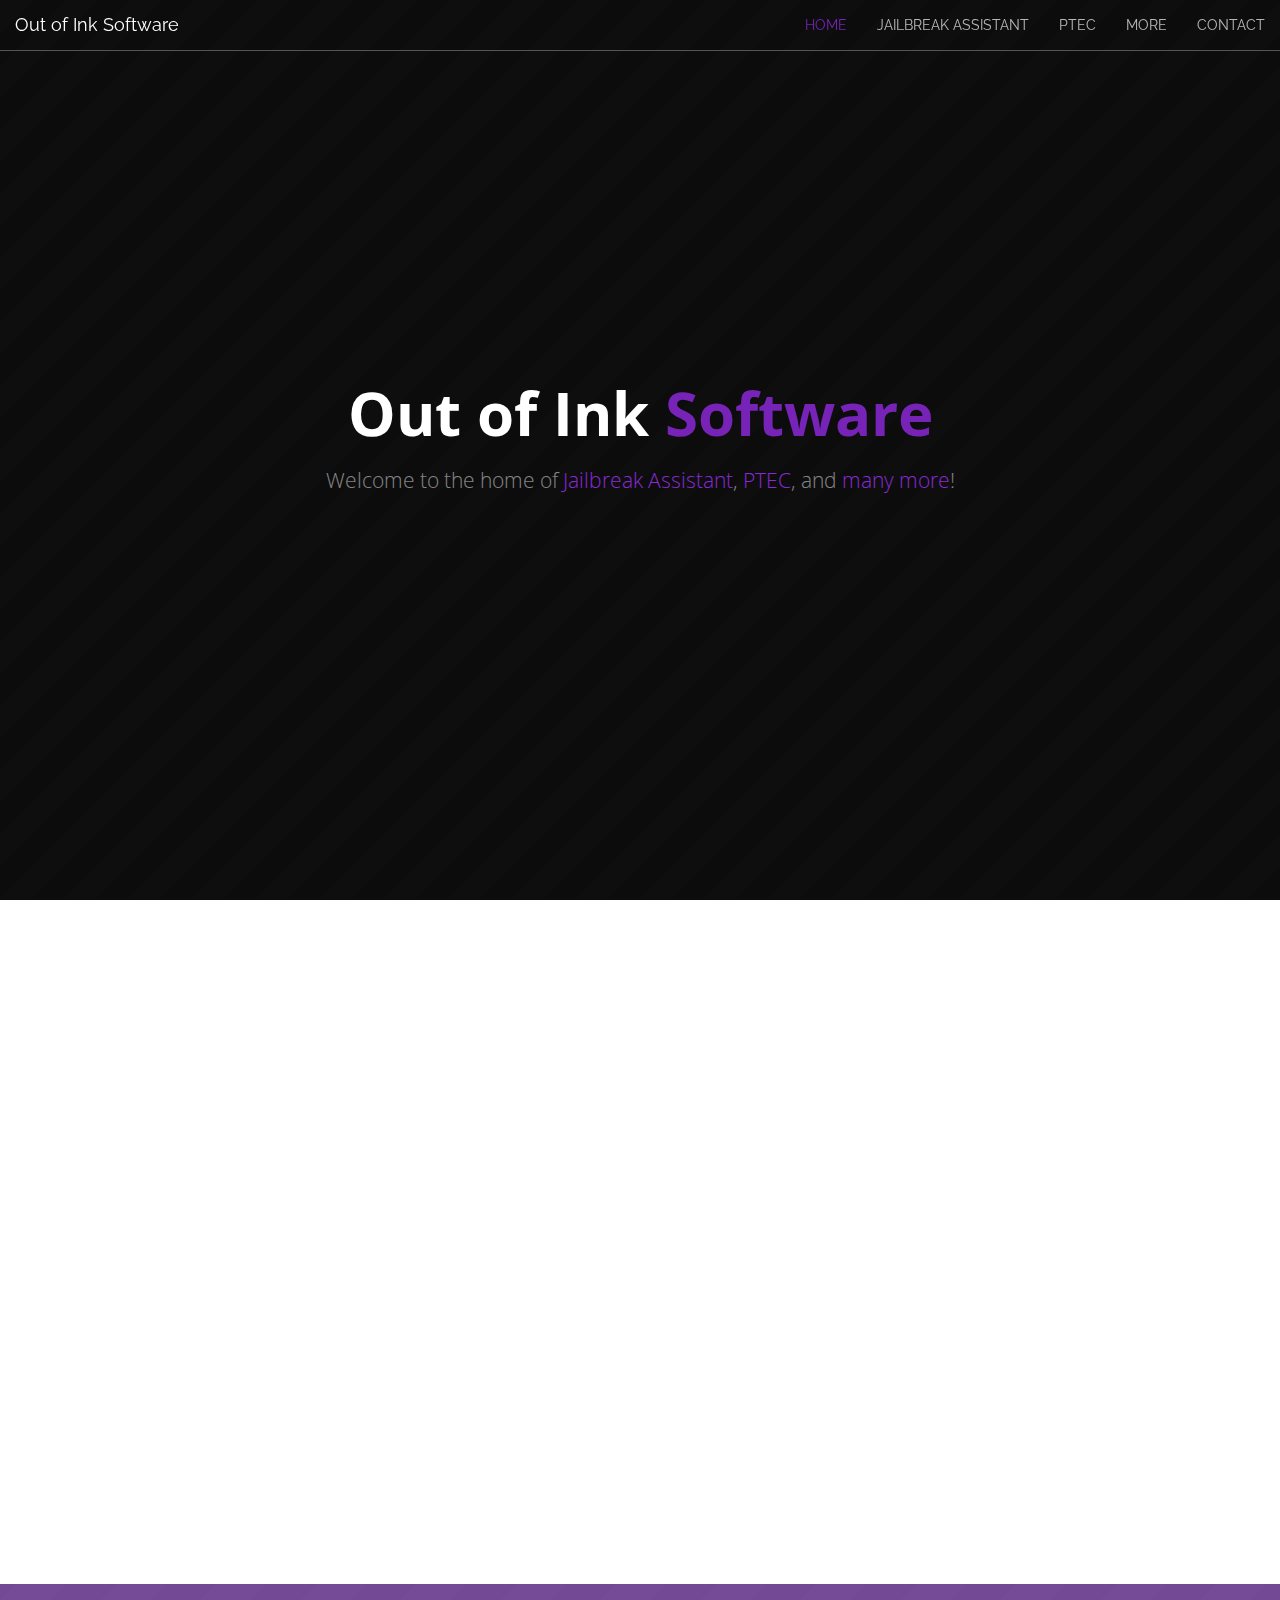
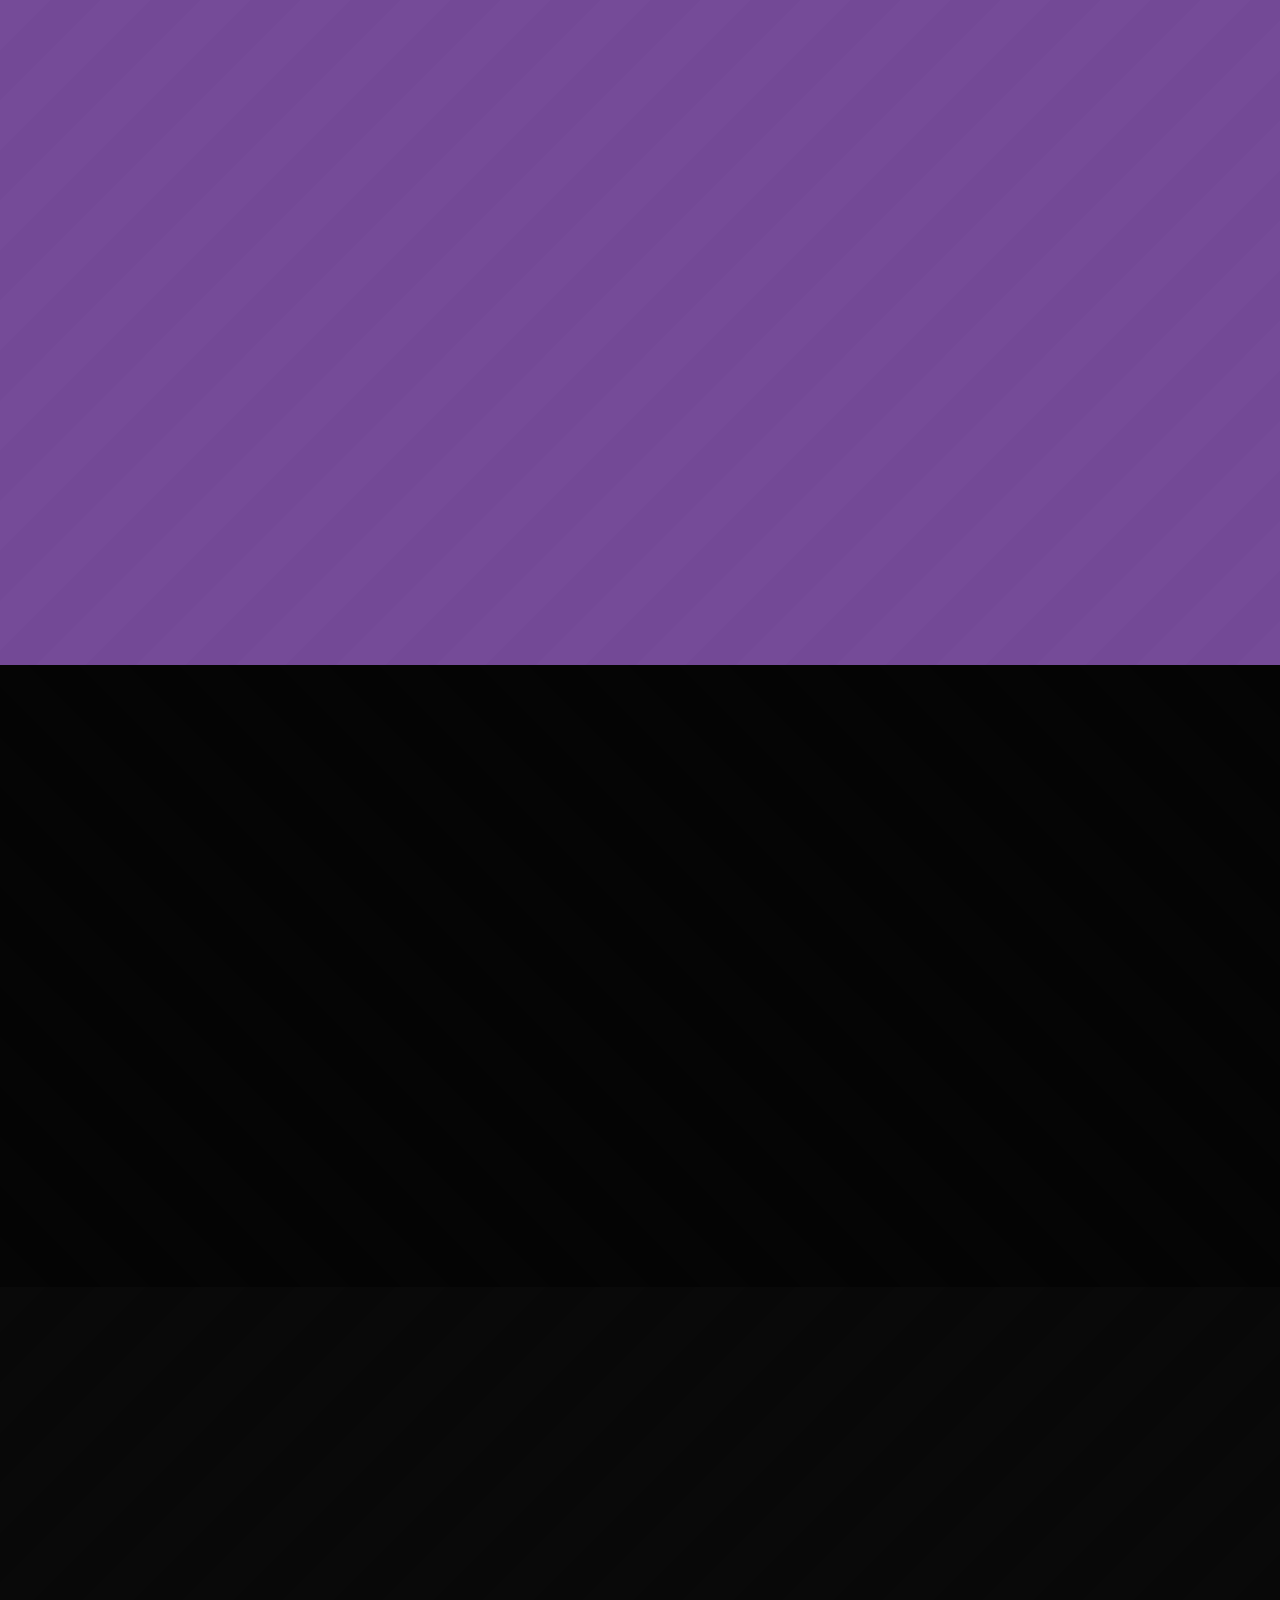
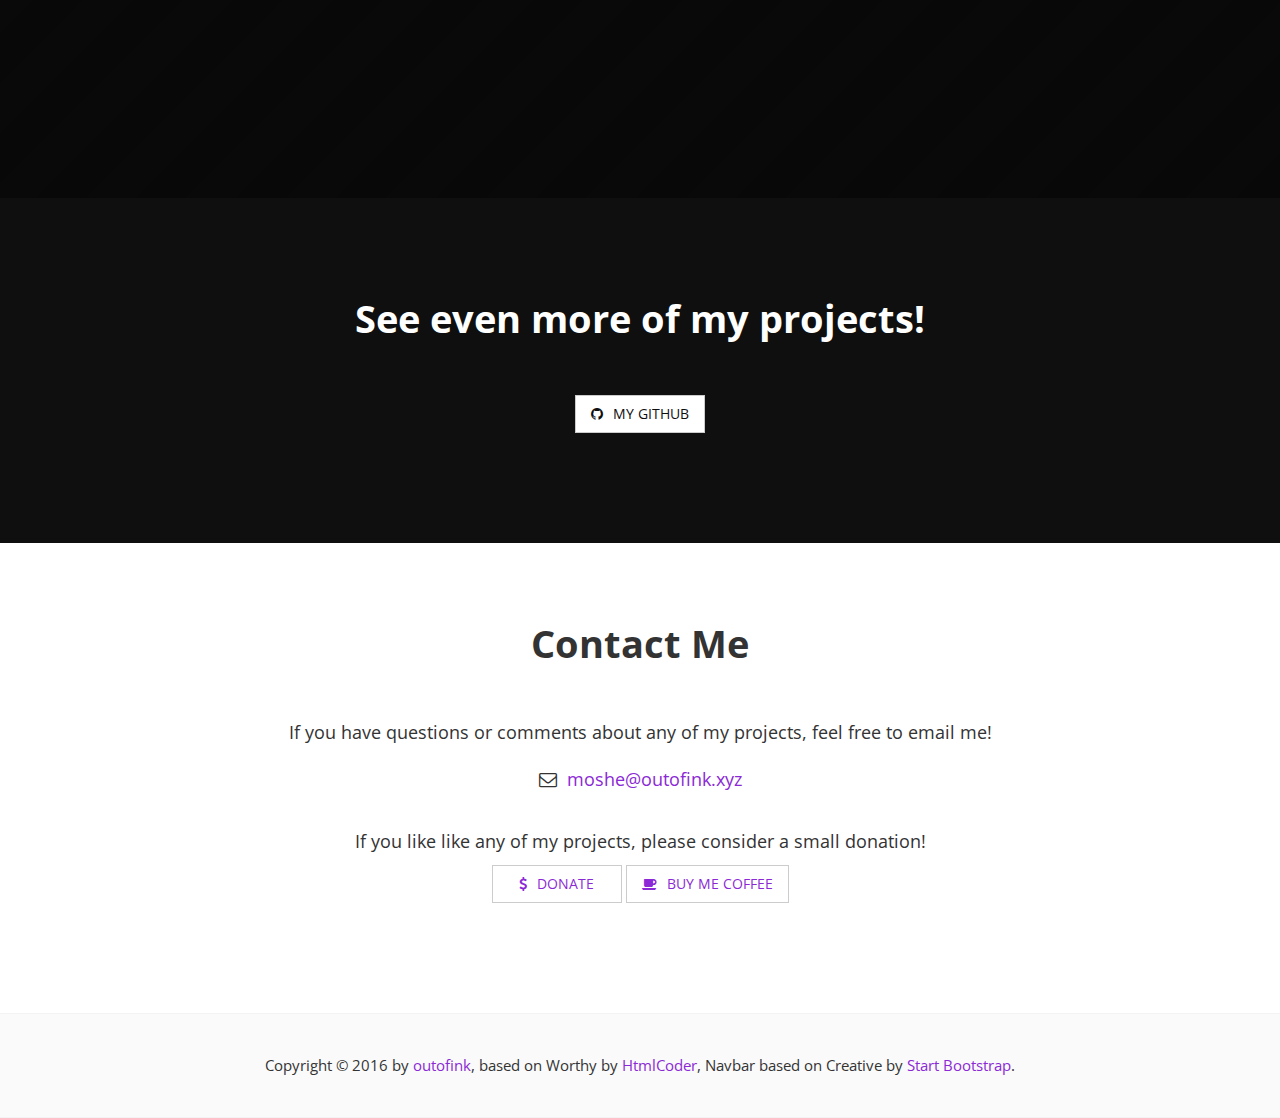
<file: index.html>
<!DOCTYPE html>
<!--[if IE 9]> <html lang="en" class="ie9"> <![endif]-->
<!--[if !IE]><!-->

<html lang="en">
<!--<![endif]-->

<head>
    <meta charset="utf-8">

    <title>Out of Ink Software</title>
    <meta content="Welcome to the home of Jailbreak Assistant, PTEC, and many more!" name="description">
    <meta content="outofink" name="author"><!-- Mobile Meta -->
    <meta content="width=device-width, initial-scale=1.0" name="viewport"><!-- Favicon -->
    <link href="images/favicon.ico" rel="shortcut icon"><!-- Web Fonts -->
    <link href='https://fonts.googleapis.com/css?family=Open+Sans:400italic,700italic,400,700,300' rel='stylesheet' type='text/css'>
    <link href='https://fonts.googleapis.com/css?family=Raleway:700,400,300' rel='stylesheet' type='text/css'><!-- Bootstrap core CSS -->
    <link href="bootstrap/css/bootstrap.css" rel="stylesheet"><!-- Font Awesome CSS -->
    <link href="fonts/font-awesome/css/font-awesome.css" rel="stylesheet"><!-- Plugins -->
    <link href="css/animations.css" rel="stylesheet"><!-- Worthy core CSS file -->
    <link href="css/style.css" rel="stylesheet"><!-- Custom css -->
    <link href="css/custom.css" rel="stylesheet">
</head>

<body class="no-trans">
<nav id="mainNav" class="navbar clearfix navbar-default navbar-fixed-top affix-top">
        <div class="container-fluid">
            <!-- Brand and toggle get grouped for better mobile display -->
            <div class="navbar-header">
                <button type="button" class="navbar-toggle collapsed" data-toggle="collapse" data-target="#bs-example-navbar-collapse-1">
                    <span class="sr-only">Toggle navigation</span>
                    <span class="icon-bar"></span>
                    <span class="icon-bar"></span>
                    <span class="icon-bar"></span>
                </button>
                <a class="navbar-brand page-scroll scrollspy smooth-scroll" href="#banner">Out of Ink Software</a>
            </div>

            <!-- Collect the nav links, forms, and other content for toggling -->
            <div class="collapse navbar-collapse scrollspy smooth-scroll" id="bs-example-navbar-collapse-1">
                <ul class="nav navbar-nav navbar-right">
                    <li>
                        <a class="page-scroll" href="#banner">Home</a>
                    </li>
                    <li>
                        <a class="page-scroll" href="#ja">Jailbreak Assistant</a>
                    </li>
                    <li>
                        <a class="page-scroll" href="#ptec">PTEC</a>
                    </li>
                    <li>
                        <a class="page-scroll" href="#more">More</a>
                    </li>
                    <li>
                        <a class="page-scroll" href="#contact">Contact</a>
                    </li>
                </ul>
            </div>
            <!-- /.navbar-collapse -->
        </div>
        <!-- /.container-fluid -->
    </nav>
    <!-- scrollToTop -->
    <!-- ================ -->

    <div class="scrollToTop icon-up-open-big" style="font-style: italic"></div><!-- header start -->
    <!-- ================ -->

<!--     <header class="header fixed clearfix navbar navbar-fixed-top">
 -->        
                </div>
            </div>
        </div>
    </header><!-- header end -->
    <!-- banner start -->
    <!-- ================ -->

    <div class="banner" id="banner">
        <div class="banner-image"></div>

        <div class="banner-caption">
            <div class="container">
                <div class="row">
                    <div class="col-md-8 col-md-offset-2 object-non-visible" data-animation-effect="fadeIn">
                        <h1 class="text-center">Out of Ink <span>Software</span></h1>

                        <p class="lead text-center smooth-scroll">Welcome to the home of <a href="#ja">Jailbreak Assistant</a>, <a href="#ptec">PTEC</a>, and
                        <a href="#more">many more</a>!</p>
                    </div>
                </div>
            </div>
        </div>
    </div><!-- banner end -->
    <!-- section start -->
    <!-- ================ -->

    <div class="section clearfix object-non-visible" data-animation-effect="fadeIn">
        <div class="container">
            <div class="row">
                <div class="col-md-12">
                    <h1 class="title text-center" id="ja">Jailbreak <span>Assistant</span></h1>

                    <div class="space"></div>

                    <div class="row">
                        <div class="col-md-6 vcenterv border"><img alt="Jailbreak Assistant" src="images/newja.png"></div><!--
                            --><div class="col-md-6 vcenter">
                            <p class="bump"><b>A jailbreak assistant for Windows that tells you what jailbreak software to use simply by plugging in your iDevice!</b></p>

                            <ul class="list-unstyled">
                                <li style="list-style: none; display: inline">
                                    <p>Requirements:</p>
                                </li>

                                <li><i class="fa fa-caret-right pr-10 text-colored"></i> iTunes</li>

                                <li><i class="fa fa-caret-right pr-10 text-colored"></i> .NET Framework 4.0</li>

                                <li><i class="fa fa-caret-right pr-10 text-colored"></i> iDevice with iOS 6 or above</li>

                                <li style="list-style: none; display: inline">
                                    <div class="space-sm"></div>
                                </li>

                                <li><i class="fa fa-laptop pr-10 text-colored"></i>Supported Platforms: Windows</li>

                                <li><i class="fa fa-wrench pr-10 text-colored"></i>Latest Version: 1.0</li>
                            </ul>

                            <div class="space"></div>

                            <div class="text-center">
                                <a class="btn btn-sm btn-default tiny" href="https://github.com/outofink/jailbreak-assistant/releases/download/v0.2-alpha/Jailbreak.Assistant.zip" type="button"><i class="fa fa-download pr-10"></i>Download</a> 
                                <a class="btn btn-sm btn-default tiny" href="https://github.com/outofink/jailbreak-assistant/releases/latest" type="button"><i class="fa fa-book pr-10"></i>Release Notes</a>
                                <a class="btn btn-sm btn-default tiny" href="https://github.com/outofink/jailbreak-assistant" type="button"><i class="fa fa-code pr-10"></i>View Source</a>
                            </div>
                            </div>
                        </div>
                    </div>
                </div>
            </div>
        </div>
    </div><!-- section end -->
    <!-- section start -->
    <!-- ================ -->

    <div class="section translucent-bg bg-image-1 blue">
        <div class="container object-non-visible" data-animation-effect="fadeIn">
            <div class="row">
                <div class="col-md-12">
                    <h1 class="title text-center" id="ptec">PTEC</h1>

                    <p class="lead-sub text-center">Python to Executable Converter</p>

                    <div class="space"></div>

                    <div class="row">
                        <div class="col-md-6 vcenter">
                            <p><b>A wrapper of pyinstaller using wxPython.</b></p>

                            <ul class="list-unstyled">
                                <li style="list-style: none; display: inline">
                                    <p>Requirements:</p>
                                </li>

                                <li><i class="fa fa-caret-right pr-10"></i> Python 2.6.x - 2.7.x</li>

                                <li><i class="fa fa-caret-right pr-10"></i> pywin32 (Windows)</li>

                                <li style="list-style: none; display: inline">
                                    <div class="space-sm"></div>
                                </li>

                                <li><i class="fa fa-laptop pr-10"></i>Supported Platforms: Windows, OS X, and Linux</li>

                                <li><i class="fa fa-wrench pr-10"></i>Latest Version: WIP</li>
                            </ul>

                            <div class="space"></div>

                            <div class="text-center text-colored">
                                <a class="btn btn-sm btn-default tiny" href="https://github.com/outofink/ptec" type="button"><i class="fa fa-download pr-10"></i>Download</a> 
                                <a class="btn btn-sm btn-default tiny" href="https://github.com/outofink/ptec" type="button"><i class="fa fa-book pr-10"></i>Release Notes</a>
                                <a class="btn btn-sm btn-default tiny" href="https://github.com/outofink/ptec" type="button"><i class="fa fa-code pr-10"></i>View Source</a>
                            </div>
                        </div><!--
                            --><div class="col-md-6 vcenter border"><img alt="PTEC" src="images/ptec.png"></div>
                    </div>
                </div>
            </div>
        </div>
    </div><!-- section end -->

    <div class="matrix clearfix translucent-bg bg-image-dark">
        <div class="container object-non-visible" data-animation-effect="fadeIn">
            <div class="row">
                <div class="col-md-12">
                    <h1 class="title text-center" id="more">More <span>Projects</span></h1>

                    <div class="space"></div>

                    <div class="row">
                        <div class="col-md-6 vcenter border"><img alt="" src="images/bd.png"></div><!--
                            --><div class="col-md-6 vcenter">
                            <p class="bump"><b>blenderdownloader</b></p>
                            <p>A python script that downloads the newest version of Blender.</p>
                            <div class="space-sm"></div>

                            <ul class="list-unstyled">
                                <li style="list-style: none; display: inline">
                                    <p>Requirements:</p>
                                </li>

                                <li><i class="fa fa-caret-right pr-10"></i>Python 2.x and 3.x</li>

                                <li><i class="fa fa-caret-right pr-10"></i>BeautifulSoup</li>

                                <li style="list-style: none; display: inline">
                                    <div class="space-sm"></div>
                                </li>

                                <li><i class="fa fa-laptop pr-10"></i>Supported Platforms: Windows</li>

                                <li><i class="fa fa-wrench pr-10"></i>Latest Version: 1.0</li>
                            </ul>

                            <div class="space-sm"></div>

                            <div class="">
                                <a class="btn btn-sm btn-default" href="https://github.com/outofink/blenderdownloader" type="button"><i class="fa fa-code pr-10"></i>View Source</a>
                            </div>
                        </div>
                    </div>
                </div>
            </div>
        </div>
    </div><!-- section start -->
    <!-- ================ -->

    <div class="matrix-alt clearfix translucent-bg bg-image-0">
        <div class="container object-non-visible" data-animation-effect="fadeIn">
            <div class="row">
                <div class="col-md-6 vcenter">
                    <p><b>twisted-pentago</b></p>
                    <p>An online Pentago game powered by Twisted.</p>
                    <div class="space-sm"></div>

                    <ul class="list-unstyled">
                        <li style="list-style: none; display: inline">
                            <p>Requirements:</p>
                        </li>

                        <li><i class="fa fa-caret-right pr-10"></i>Python 2.x</li>

                        <li><i class="fa fa-caret-right pr-10"></i>Twisted</li>

                        <li style="list-style: none; display: inline">
                            <div class="space-sm"></div>
                        </li>

                        <li><i class="fa fa-laptop pr-10"></i>Supported Platforms: Windows, OS X, and Linux</li>

                        <li><i class="fa fa-wrench pr-10"></i>Latest Version: 1.0</li>
                    </ul>

                    <div class="space-sm"></div>

                    <div class="">
                        <a class="btn btn-sm btn-default" href="https://github.com/outofink/twisted-pentago" type="button"><i class="fa fa-code pr-10"></i>View Source</a>
                    </div>
                </div><!--
                        --><div class="col-md-6 vcenter border"><img alt="" src="images/tp.png"></div>
            </div>
        </div>
    </div>
    <!-- footer start -->
    <!-- ================ -->
    <div class="matrix">
			<div class="container">
				<div class="row">
					<div class="col-md-8 col-md-offset-2">
						<h1 class="text-center">See even more of my projects!</h1>
                        <div class="space"></div>
                        <div class="text-center">
                                <a class="btn btn-sm btn-default" href="https://github.com/outofink" type="button"><i class="fa fa-github pr-10"></i>My Github</a>
                            </div>
					</div>
				</div>
			</div>
		</div>
    <footer id="footer">
        <!-- .footer start -->
        <!-- ================ -->

        <div class="footer section">
            <div class="container">
                <h1 class="title text-center" id="contact">Contact Me</h1>

                <div class="space"></div>

                <div class="row">
                    <div class="col-sm-12">
                        <div class="footer-content text-center">
                            <p class="large">If you have questions or comments about any of my projects, feel free to email me!</p>

                            <ul class="list-icons">
                                <li>
                                    <i class="fa fa-envelope-o pr-10"></i><a href="mailto:moshe@outofink.xyz">moshe@outofink.xyz</a>
                                </li>
                            </ul>

                            <p class="large">If you like like any of my projects, please consider a small donation!</p><a class="btn btn-sm btn-default" href=
                            "https://www.paypal.com/cgi-bin/webscr?cmd=_donations&business=PEPDTFVBL3WJ6&lc=US&item_name=Out%20of%20Ink%20Software&currency_code=USD&bn=PP%2dDonationsBF%3abtn_donate_SM%2egif%3aNonHosted"
                            target="_blank" type="button"><i class="fa fa-usd pr-10"></i>Donate</a> <a class="btn btn-sm btn-default" href=
                            "https://www.paypal.com/cgi-bin/webscr?cmd=_donations&business=PEPDTFVBL3WJ6&lc=US&item_name=Out%20of%20Ink%20Software&item_number=COFFEE&amount=5%2e00&currency_code=USD&bn=PP%2dDonationsBF%3abtn_donateCC_LG%2egif%3aNonHostedd"
                            target="_blank" type="button"><i class="fa fa-coffee pr-10"></i>Buy me coffee</a>
                        </div>
                    </div>
                </div>
            </div>
        </div><!-- .footer end -->
        <!-- .subfooter start -->
        <!-- ================ -->

        <div class="subfooter">
            <div class="container">
                <div class="row">
                    <div class="col-md-12">
                        <p class="text-center">Copyright © 2016 by <a href="http://outofinksoftware.com">outofink</a>, based on Worthy by 
                        <a href="http://htmlcoder.me" target="_blank">HtmlCoder</a>,
                        Navbar based on Creative by
                        <a href="http://startbootstrap.com" target="_blank">Start Bootstrap</a>.</p>
                    </div>
                </div>
            </div>
        </div><!-- .subfooter end -->
    </footer><!-- footer end -->
    <!-- JavaScript files placed at the end of the document so the pages load faster
        ================================================== -->
    <!-- Jquery and Bootstap core js files -->
    <script src="plugins/jquery.min.js" type="text/javascript"></script> <script src="bootstrap/js/bootstrap.min.js" type="text/javascript"></script> <!-- Modernizr javascript -->
     <script src="plugins/modernizr.js" type="text/javascript"></script> <!-- Isotope javascript -->
<!--     <script src="plugins/isotope/isotope.pkgd.min.js" type="text/javascript"></script>  Backstretch javascript -->
     <script src="plugins/jquery.backstretch.min.js" type="text/javascript"></script> <!-- Appear javascript -->
     <script src="plugins/jquery.appear.js" type="text/javascript"></script> <!-- Initialization of Plugins -->
     <script src="js/template.js" type="text/javascript"></script> <!-- Custom Scripts -->
     <script src="js/custom.js" type="text/javascript"></script>
</body>
<script>
  (function(i,s,o,g,r,a,m){i['GoogleAnalyticsObject']=r;i[r]=i[r]||function(){
  (i[r].q=i[r].q||[]).push(arguments)},i[r].l=1*new Date();a=s.createElement(o),
  m=s.getElementsByTagName(o)[0];a.async=1;a.src=g;m.parentNode.insertBefore(a,m)
  })(window,document,'script','https://www.google-analytics.com/analytics.js','ga');

  ga('create', 'UA-53258341-2', 'auto');
  ga('send', 'pageview');

</script>
</html>
</file>
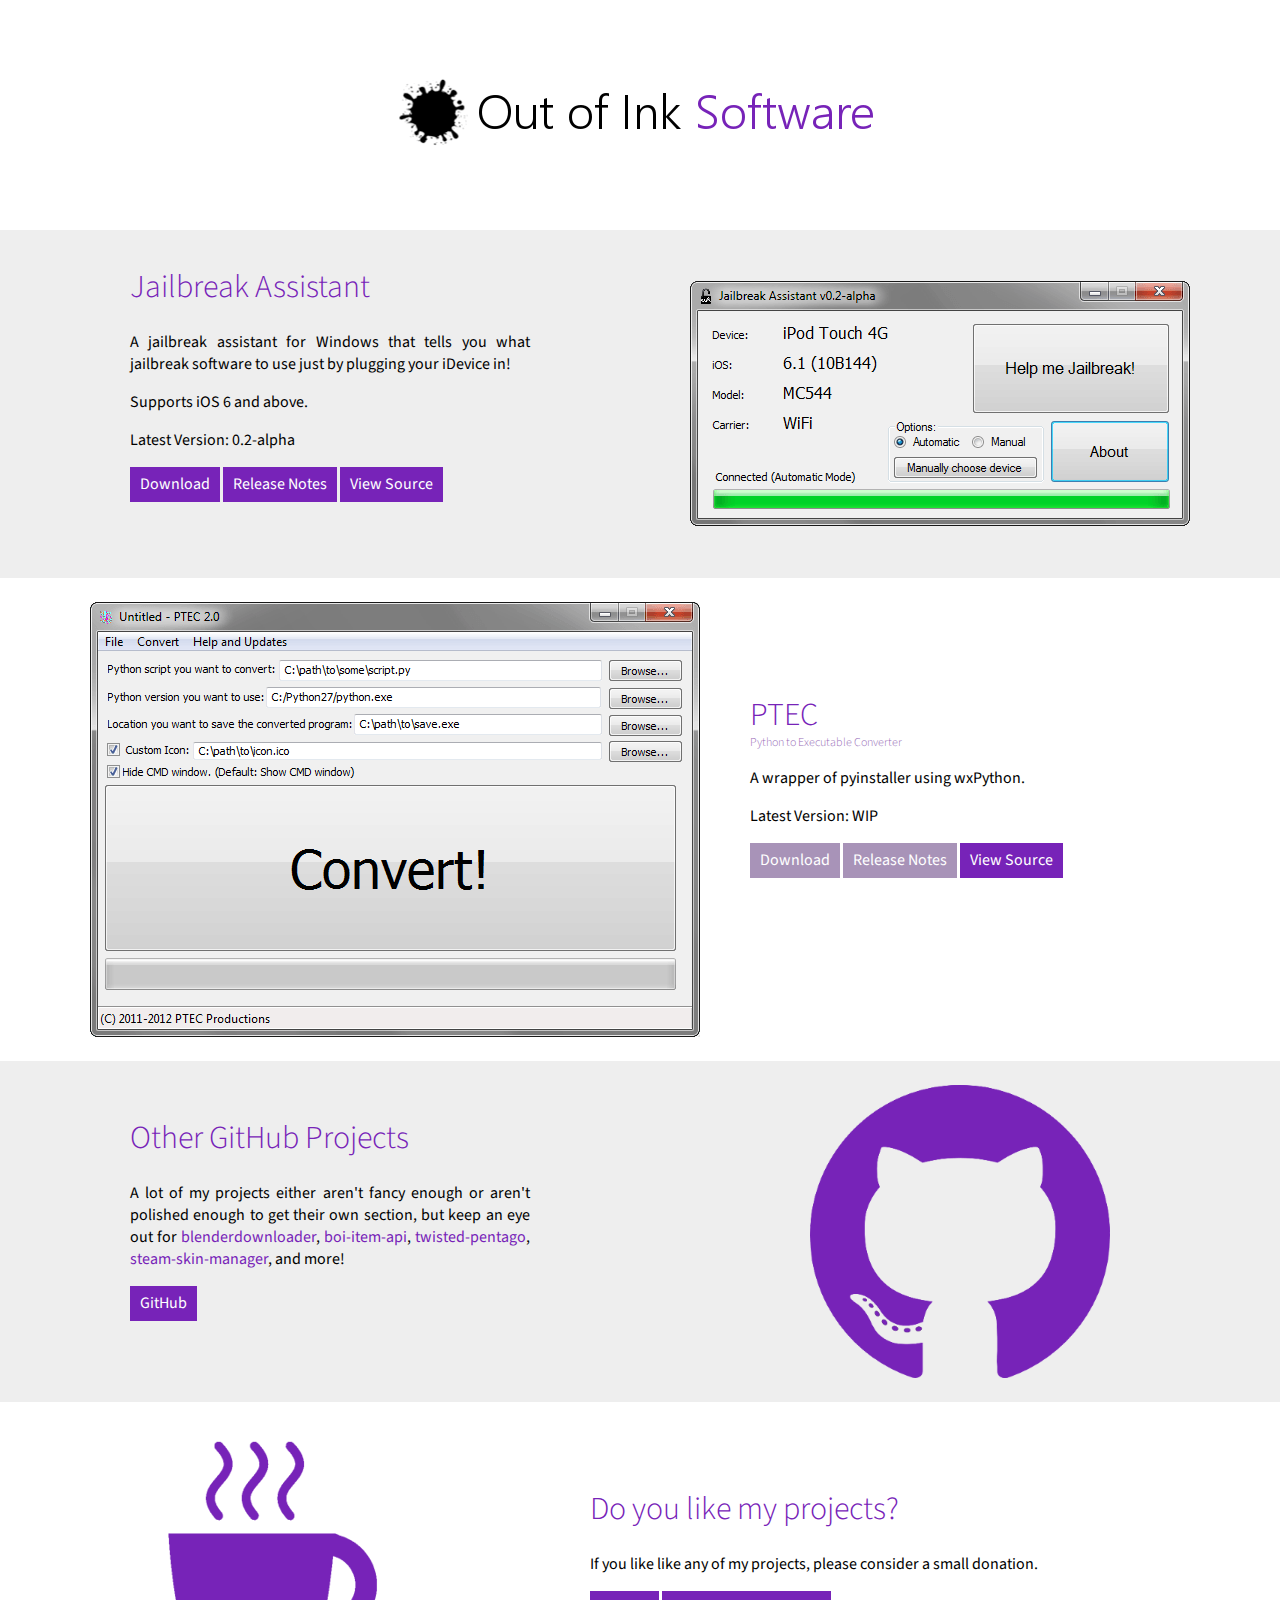
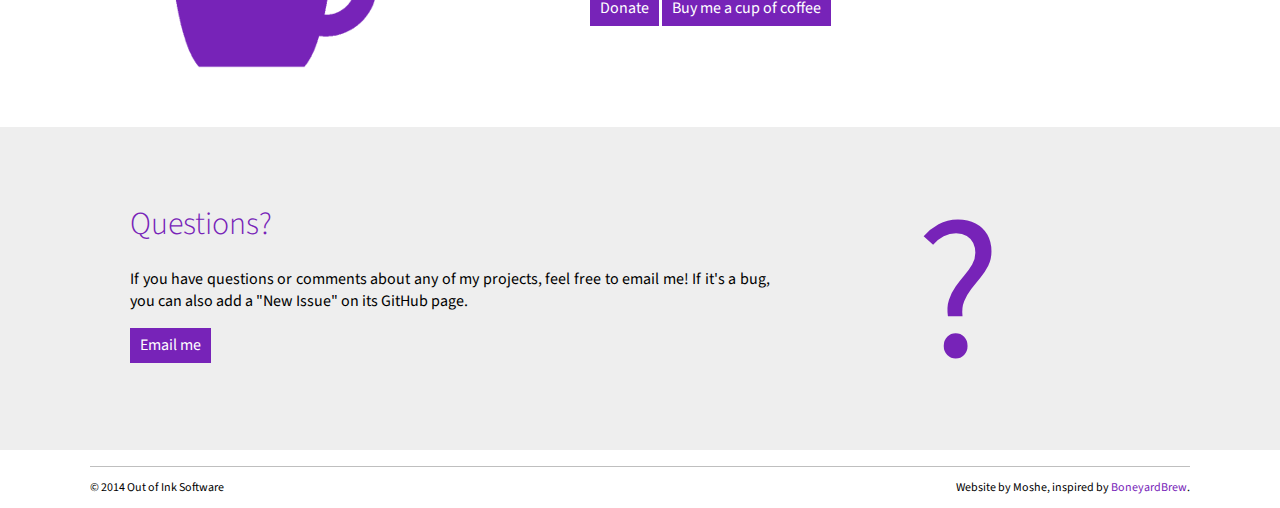
<file: old/index.html>
<!DOCTYPE html>
<html>
<head>
		<title>Out of Ink Software</title>
		<meta http-equiv="Content-Type" content="text/html; charset=UTF-8">
		<link rel="shortcut icon" href="./favicon.ico">
		 <link href='http://fonts.googleapis.com/css?family=Source+Sans+Pro:400;300' rel='stylesheet' type='text/css'>
		<link rel="stylesheet" href="./css/style.css">
		<meta name="viewport" content="width=device-width, initial-scale=0.8">
		<meta name="Description" content="Welcome to the Out of Ink Software website, home to Jailbreak Assistant, PTEC, and many more projects!">
		<meta name="google-site-verification" content="L77loi7g0mcoTtZ-60dWdbSP5B37j94gtbe4EKUpaoE" />
	</head>
	<body><header>
		<img src="./img/banner.png" alt="">
	</header>
		<div class="container alt">
			<div class="wrap">
				<div class="left info" style="height:280px">
					<h1>Jailbreak Assistant</h1>
					<p>A jailbreak assistant for Windows that tells you what jailbreak software to use just by plugging your iDevice in!</p>
					<p>Supports iOS 6 and above.</p>
					<p id="ja_version">Latest Version: 0.2-alpha</p>
                    <a class="button" id="ja_download" href="https://github.com/outofink/jailbreak-assistant/releases/latest">Download</a>
					<a class="button" id="ja_notes" href="https://github.com/outofink/jailbreak-assistant/releases/latest">Release Notes</a>
                    <a class="button" href="https://github.com/outofink/jailbreak-assistant">View Source</a>
				</div>
				<img class="right preview" id="ja_image" src="./img/ja.png" alt="" style="position:relative;top:27px">
			</div>
		</div>
		<div class="container">
			<div class="wrap">
				<div class="right info" style="margin-top:90px">
					<h1>PTEC</h1>
					<h2>Python to Executable Converter</h2>
					<p>A wrapper of pyinstaller using wxPython.</p>
					<p>Latest Version: WIP</p>
                    <a class="grayed">Download</a>
					<a class="grayed">Release Notes</a>
                    <a class="button" href="https://github.com/outofink/ptec">View Source</a>

				</div>
				<img class="left preview" src="./img/ptec.png" alt="">
			</div>
		</div>
		<div class="container alt">
			<div class="wrap">
				<div class="left info donate" style="margin-top:30px">
					<h1>Other GitHub Projects</h1>
					<p>A lot of my projects either aren't fancy enough or aren't polished enough to get their own section, but keep an eye out for 
						<a href="https://github.com/outofink/blenderdownloader">blenderdownloader</a>,
						<a href="https://github.com/outofink/boi-item-api">boi-item-api</a>,
						<a href="https://github.com/outofink/twisted-pentago">twisted-pentago</a>,
						<a href="https://github.com/outofink/steam-skin-manager">steam-skin-manager</a>,
					and more!</p>
					<a class="button" href="https://github.com/outofink">GitHub</a>
				</div>
					<img class="right preview" src="./img/git.png" alt="" style="margin-right:80px; width:300px">
			</div>
		</div>
		<div class="container donate">
			<div class="wrap">
				<div class="right donate-info">
					<h1>Do you like my projects?</h1>
					<p>If you like like any of my projects, please consider a small donation.</p>
					<a class="button" href="https://www.paypal.com/cgi-bin/webscr?cmd=_donations&business=PEPDTFVBL3WJ6&lc=US&item_name=Out%20of%20Ink%20Software&currency_code=USD&bn=PP%2dDonationsBF%3abtn_donate_SM%2egif%3aNonHosted">Donate</a>
					<a class="button" href="https://www.paypal.com/cgi-bin/webscr?cmd=_donations&business=PEPDTFVBL3WJ6&lc=US&item_name=Out%20of%20Ink%20Software&item_number=COFFEE&amount=5%2e00&currency_code=USD&bn=PP%2dDonationsBF%3abtn_donateCC_LG%2egif%3aNonHostedd">Buy me a cup of coffee</a>
				</div>
				<img class="left preview" src="./img/coffee.png" alt="" style="margin-left:50px">
			</div>
		</div>
		<div class="container donate alt">
			<div class="wrap">
				<div class="left info lg" style="margin-top:50px">
					<h1>Questions?</h1>
					<p>If you have questions or comments about any of my projects, feel free to email me! If it's a bug, you can also add a "New Issue" on its GitHub page.</p>
					<a class="button" href="mailto:admin@outofinksoftware.com">Email me</a>
				</div>
				<p class="question">?</p>
			</div>
		</div>
		<div class="wrap">
			<footer>
				<p class="left">© 2014 Out of Ink Software</p>
				<p class="right">Website by Moshe, inspired by <a href="http://www.boneyardbrew.deviantart.com/">BoneyardBrew</a>.</p> 
			</footer>
		</div>
</body></html>
</file>
<file: css/style.css>
/* Theme Name:Worthy - Free Powerful Theme by HtmlCoder
Author:HtmlCoder
Author URI:http://www.htmlcoder.me
Version:1.0.0
Created:November 2014
License:Creative Commons Attribution 3.0 License (https://creativecommons.org/licenses/by/3.0/)
File Description:Main CSS file of the template */

/* Typography
----------------------------------------------------------------------------- */
body {
	font-family: 'Open Sans', sans-serif;
}
.site-name {
	font-family: 'Raleway', sans-serif;
}
html,
body {
	height: 100%;
}
body {
	font-size: 15px;
	line-height: 1.50;
	color: #333333;
	background-color: #ffffff;
	position: relative;
}
h1,
h2,
h3,
h4,
h5,
h6 {
	color: #333333;
}
h1 {
	font-size: 38px;
	font-weight: 700;
	margin-bottom: 20px;
}
h2 {
	font-size: 28px;
	margin-bottom: 15px;
}
h3 {
	font-size: 22px;
}
h4 {
	font-size: 18px;
	font-weight: 700;
}
h5 {
	font-size: 16px;
	text-transform: uppercase;
	font-weight: 700;
}
h6 {
	font-weight: 700;
}
h1 span,
h2 span,
h3 span,
h4 span {
	color: #7723B8;
}
.text-colored {
	color: #8b29d6;
}
a {
	color: #8b29d6;
    text-decoration: none;
}
a:hover {
	color: #7723B8;
}
a:focus,
a:active {
	outline: none;
}
.large {
	font-size: 18px;
}
img {
	display: block;
	max-width: 100%;
	height: auto;
}
.list-unstyled li {
	padding: 5px 0;
}
.list-horizontal {
	padding: 15px 0;
}
.list-horizontal-item img {
	display: block;
	margin: 0 auto;
}
.list-icons {
	padding: 0;
	margin: 20px 0;
	list-style: none;
	font-size: 18px;
}
.list-icons li {
	padding: 0 0 15px 0;
}
blockquote {
	border-left: none;
	padding-left: 0;
	padding-right: 0;
}
.title {
	margin-top: 0;
}

/* Layout
----------------------------------------------------------------------------- */
.header {
	color: #ffffff;
	background-color: rgba(0, 0, 0, 0.10);
	padding: 10px 0;
	-webkit-transition: all 0.2s ease-in-out;
	-moz-transition: all 0.2s ease-in-out;
	-o-transition: all 0.2s ease-in-out;
	-ms-transition: all 0.2s ease-in-out;
	transition: all 0.2s ease-in-out;
}
.banner {
	width: 100%;
	height: 100%;
	min-height: 100%;
	position: relative;
	color: #fff;
}
.banner-image {
	vertical-align: middle;
	min-height: 100%;
	width: 100%;
}
.banner:after {
	position: absolute;
	top: 0;
	left: 0;
	right: 0;
	bottom: 0;
	background-color: rgba(0, 0, 0, 0.55);
	content: "";
}
.banner-caption {
	position: absolute;
	top: 40%;
	width: 100%;
	z-index: 2;
}
.subfooter {
	background-color: #fafafa;
	border-top: 1px solid #f3f3f3;
	border-bottom: 1px solid #f3f3f3;
	padding: 40px 0;
}
.section {
	background-color: #ffffff;
	padding: 80px 0;
}

/* Backgrounds
----------------------------------------------------------------------------- */
.default-bg {
	background-color: #222222;
	color: #ffffff;
}
.default-bg.blue {
	background-color: #8b29d6;
}
.translucent-bg {
	color: #ffffff;
}
.translucent-bg .btn-default {
	color: #8b29d6;
	border: 1px solid #cccccc;
    text-decoration: none;
}
.matrix .btn-default {
	color: #0f0f0f;
	border: 1px solid #cccccc;
    text-decoration: none;
}
.matrix .btn-default:hover {
	color: #ffffff;
	background-color: #0f0f0f;
	border-color: #cccccc;
}
.matrix-alt .btn-default {
	color: #222222;
	border: 1px solid #cccccc;
    text-decoration: none;
}
.matrix-alt .btn-default:hover {
	color: #ffffff;
	background-color: #222222;
	border-color: #cccccc;
}
.default-bg h1,
.default-bg h2,
.default-bg h3,
.default-bg h4,
.default-bg h5,
.default-bg h6,
.matrix h1,
.translucent-bg h1,
.translucent-bg h2,
.translucent-bg h3,
.translucent-bg h4,
.translucent-bg h5,
.translucent-bg h6 {
	color: #ffffff;
}
.default-bg blockquote footer,
.translucent-bg blockquote footer {
	color: #cccccc;
}
.default-bg a,
.translucent-bg a {
	color: #ffffff;
	text-decoration: underline;
}
.default-bg a:hover,
.translucent-bg a:hover {
	text-decoration: none;
}
.translucent-bg {
	-webkit-background-size: cover;
	-moz-background-size: cover;
	-o-background-size: cover;
	background-size: cover;
	background-position: 50% 0;
	background-repeat: no-repeat;
	z-index: 1;
	position: relative;
}
.translucent-bg .translucent-bg {
	margin-top: 80px;
	z-index: 3;
}
.translucent-bg:after {
	content: "";
	position: absolute;
	top: 0;
	left: 0;
	z-index: 2;
	width: 100%;
	height: 100%;
	background-color: rgba(0, 0, 0, 0.7);
}
.translucent-bg.blue:after {
	background-color: rgba(168, 83, 238, 0.5);
}
.translucent-bg .container {
	z-index: 3;
	position: relative;
}
.bg-image-0 {
	background: url("../images/tile2.png") 50% 0px no-repeat;
        background-position: center; 
}
.bg-image-1 {
	background: url("../images/tile2-light.png") 50% 0px no-repeat;
}
.bg-image-dark {
	background: url("../images/tile2-dark.png") 50% 0px no-repeat;
        background-position: center; 
}
.bg-image-2 {
	background: url("../images/bg-image-2.jpg") 50% 0px no-repeat;
}

/* Misc
----------------------------------------------------------------------------- */
.object-non-visible {
	opacity: 0;
	filter: alpha(opacity=0);
}
.object-visible,
.touch .object-non-visible {
	opacity: 1 !important;
	filter: alpha(opacity=100) !important;
}

/* Targeting only Firefox for smoothest animations */
@-moz-document url-prefix() {
	.object-visible,
	.touch .object-non-visible {
		-webkit-transition: opacity 0.6s ease-in-out;
		-moz-transition: opacity 0.6s ease-in-out;
		-o-transition: opacity 0.6s ease-in-out;
		-ms-transition: opacity 0.6s ease-in-out;
		transition: opacity 0.6s ease-in-out;
	}
}
.space {
	padding: 20px 0;
}
.space-sm {
	padding: 10px 0;
}
.pr-10 {
	padding-right: 10px;
}
.pl-10 {
	padding-left: 10px;
}
.pb-clear {
	padding-bottom: 0;
}

/* Sections
----------------------------------------------------------------------------- */
.banner-caption h1,
.banner-caption h2,
.banner-caption h3,
.banner-caption h4,
.banner-caption h5,
.banner-caption h6 {
	color: #ffffff;
}
.banner-caption h1 {
	font-size: 60px;
}
.subfooter p {
	margin-bottom: 0;
}

/* Template Components
----------------------------------------------------------------------------- */
/* Buttons
---------------------------------- */
.btn {
	padding: 8px 15px;
	font-size: 14px;
	line-height: 1.42857143;
	min-width: 130px;
	text-align: center;
	border-radius: 0;
	text-transform: uppercase;
	-webkit-transition: all 0.2s ease-in-out;
	-moz-transition: all 0.2s ease-in-out;
	-ms-transition: all 0.2s ease-in-out;
	-o-transition: all 0.2s ease-in-out;
	transition: all 0.2s ease-in-out;
}
.btn-default {
	color: #8b29d6;
	border: 1px solid #cccccc;
}
.btn-default:hover {
	color: #ffffff;
	background-color: #7723B8;
	border-color: #7723B8;
}

/* Collapse
---------------------------------- */
.panel-group .panel {
	-webkit-border-radius: 0px;
	-moz-border-radius: 0px;
	border-radius: 0px;
	border: none;
}
.panel-default > .panel-heading {
	padding: 0;
	outline: none;
	border: none;
	-webkit-border-radius: 0;
	-moz-border-radius: 0;
	-o-border-radius: 0;
	border-radius: 0;
	width: 100%;
}
.panel-default > .panel-heading + .panel-collapse > .panel-body {
	border: 1px solid #f0f0f0;
	border-top: none;
	background-color: #fafafa
}
.panel-heading a {
	font-weight: 400;
	padding: 12px 35px 12px 15px;
	display: inline-block;
	width: 100%;
	background-color: #8b29d6;
	color: #ffffff;
	position: relative;
	text-decoration: none;
}
.panel-heading a.collapsed {
	color: #ffffff;
	background-color: #333333;
}
.panel-heading a:after {
	font-family: "FontAwesome";
	content: "\f147";
	position: absolute;
	right: 15px;
	font-size: 14px;
	font-weight: 300;
	top: 50%;
	line-height: 1;
	margin-top: -7px;
}
.panel-heading a.collapsed:after {
	content: "\f196";
}
.panel-heading a:hover {
	text-decoration: none;
	background-color: #8b29d6;
	color: #ffffff;
}
.panel-title a i {
	padding-right: 10px;
	font-size: 20px;
}

/* Pills
---------------------------------- */
.nav-pills > li.active > a,
.nav-pills > li.active > a:hover,
.nav-pills > li.active > a:focus,
.nav-pills > li > a:hover {
	background-color: #8b29d6;
	border-color: #8b29d6;
	color: #ffffff;
}
.nav-pills > li > a {
	border-radius: 0;
	padding: 8px 20px;
	border: 1px solid #cacaca;
	color: #666666;
	font-size: 12px;
	text-transform: uppercase;
	font-weight: 300;
}

/* Forms
---------------------------------- */
.form-control {
	height: 45px;
	-webkit-border-radius: 0px;
	-moz-border-radius: 0px;
	border-radius: 0px;
}
.form-control-feedback {
	color: #cccccc;
}
.has-feedback label.sr-only ~ .form-control-feedback {
	top: 15px;
}
textarea {
	resize: vertical;
}

/* Modals
---------------------------------- */
.modal-content {
	-webkit-border-radius: 0px;
	-moz-border-radius: 0px;
	border-radius: 0px;
}
.modal-header {
	background-color: #8b29d6;
	color: #ffffff;
}
.modal-header h4 {
	color: #ffffff;
}
.modal-header .close {
	font-weight: 300;
	color: #FFFFFF;
	text-shadow: none;
	filter: alpha(opacity=100);
	opacity: 1;
}

/* Large devices (Large desktops 1200px and up) */
@media (min-width:1200px) {
	.modal-lg {
		width: 1140px;
	}
}

/* Media
---------------------------------- */
.media .fa {
	font-size: 24px;
	width: 40px;
	height: 25px;
	line-height: 25px;
	padding: 0 5px;
	text-align: center;
}

/* Navigations
----------------------------------------------------------------------------- */
.header .navbar {
	margin-bottom: 0;
}
.main-navigation .navbar-default {
	background-color: transparent;
	border: none;
}
.main-navigation .navbar-default .navbar-nav > li > a {
	color: #fff;
	padding: 10px 20px;
	font-size: 18px;
	font-weight: 300;
}
.main-navigation .navbar-default .navbar-nav > li.active > a {
	background-color: transparent;
	color: #8b29d6;
}
.main-navigation .navbar-default .navbar-nav > li > a:hover,
.main-navigation .navbar-default .navbar-nav > li.active > a:hover {
	color: #8b29d6;
}
@media (min-width:768px) {
	.main-navigation .navbar-default .navbar-nav > li > a {
		padding-top: 30px;
		padding-bottom: 30px;
		-webkit-transition: all 0.3s ease-in-out;
		-moz-transition: all 0.3s ease-in-out;
		-o-transition: all 0.3s ease-in-out;
		-ms-transition: all 0.3s ease-in-out;
		transition: all 0.3s ease-in-out;
	}
}
@media (min-width:768px) and (max-width:991px) {
	.main-navigation .container-fluid {
		padding-left: 0;
		padding-right: 0;
	}
	.navbar-nav {
		float: left !important;
	}
}
@media (max-width:767px) {
	.header.navbar-fixed-top {
		position: absolute;
	}
}

/* Fixed Header
----------------------------------------------------------------------------- */
.fixed-header-on .header {
	background-color: rgba(0, 0, 0, 0.95);
	padding: 5px 0;
}
.fixed-header-on .site-name {
	font-size: 20px;
    line-height: 61px;
}
.fixed-header-on .logo {
	-webkit-transform: scale(0.8);
	transform: scale(0.8);
	margin-top: 0;
	margin-bottom: 0;
}
@media (min-width:768px) {
	.fixed-header-on .navbar-default .navbar-nav > li > a {
		padding-top: 20px;
		padding-bottom: 20px;
	}
}
@media (max-width:991px) {
	.fixed-header-on .logo,
	.fixed-header-on .site-name,
	.fixed-header-on .site-slogan {
		display: none;
	}
}

/* Blocks/Widgets
----------------------------------------------------------------------------- */
/* Logo, Site Name, Site Slogan
---------------------------------- */
.logo {
	margin: 10px 10px 10px 0;
	-webkit-transition: all 0.3s ease-in-out;
	-moz-transition: all 0.3s ease-in-out;
	-o-transition: all 0.3s ease-in-out;
	-ms-transition: all 0.3s ease-in-out;
	transition: all 0.3s ease-in-out;
}
.logo,
.site-name-and-slogan {
	float: left;
}
.site-name {
	font-size: 28px;
	-webkit-transition: all 0.3s ease-in-out;
	-moz-transition: all 0.3s ease-in-out;
	-o-transition: all 0.3s ease-in-out;
	-ms-transition: all 0.3s ease-in-out;
	transition: all 0.3s ease-in-out;
    line-height: 80px;
    text-align: center;
}
@media (max-width:1200px) {
    .site-name {
        font-size:20px;
    }
    .tiny {
        font-size: 11px;
    }

}
.site-name a {
	color: #ffffff;
}
.site-name a:hover {
	text-decoration: none;
}
.site-slogan {
	font-size: 12px;
}

/* Testimonials
---------------------------------- */
.testimonial .media-left {
	width: 60px;
}

/* Social Links
---------------------------------- */
.social-links {
	padding: 0;
	list-style: none;
	margin: 15px 0;
}
.social-links li {
	margin: 10px 25px 10px 0;
	display: inline-block;
	font-size: 36px;
}
.social-links li a {
	color: #333333;
	-webkit-transition: all 0.2s ease-in-out;
	-moz-transition: all 0.2s ease-in-out;
	-o-transition: all 0.2s ease-in-out;
	-ms-transition: all 0.2s ease-in-out;
	transition: all 0.2s ease-in-out;
}
.social-links li.twitter a:hover {
	color: #8b29d6;
}
.social-links li.skype a:hover {
	color: #00aff0;
}
.social-links li.linkedin a:hover {
	color: #0976b4;
}
.social-links li.googleplus a:hover {
	color: #dd4b39;
}
.social-links li.youtube a:hover {
	color: #b31217;
}
.social-links li.flickr a:hover {
	color: #ff0084;
}
.social-links li.facebook a:hover {
	color: #3b5998;
}
.social-links li.pinterest a:hover {
	color: #cb2027;
}

/* Isotope Items
---------------------------------- */
.filters {
	margin: 0 0 30px 0;
}
.filters .nav-pills > li {
	margin-right: 2px;
	margin-bottom: 2px;
}
.filters .nav-pills > li + li {
	margin-left: 0px;
}
.text-center.filters .nav-pills > li {
	margin-right: 2px;
	margin-left: 2px;
	margin-bottom: 2px;
	display: inline-block;
	float: none;
}
.isotope-container {
	overflow: hidden;
}
.isotope-item {
	margin-bottom: 20px;
}
.isotope-item .btn-default {
	color: #999999;
}
.isotope-item .btn-default:hover {
	color: #ffffff;
}
@media (max-width:480px) {
	.filters .nav-pills > li {
		width: 100%;
		display: block;
	}
}

/* Images Overlay
----------------------------------------------------------------------------- */
.overlay-container {
	position: relative;
	display: block;
	overflow: hidden;
}
.overlay {
	position: absolute;
	top: 0;
	bottom: -1px;
	left: 0;
	right: -1px;
	background-color: rgba(85, 172, 238, 0.9);
	cursor: pointer;
	overflow: hidden;
	opacity: 0;
	filter: alpha(opacity=0);
	-webkit-transform: scale(0.8);
	transform: scale(0.8);
	-webkit-transition: all linear 0.2s;
	-moz-transition: all linear 0.2s;
	-ms-transition: all linear 0.2s;
	-o-transition: all linear 0.2s;
	transition: all linear 0.2s;
}
.overlay:hover {
	text-decoration: none;
}
.overlay span {
	position: absolute;
	display: block;
	bottom: 10px;
	text-align: center;
	width: 100%;
	color: #ffffff;
	font-size: 13px;
	font-weight: 300;
}
.overlay i {
	position: absolute;
	left: 50%;
	top: 50%;
	font-size: 18px;
	line-height: 1x;
	color: #ffffff;
	margin-top: -8px;
	margin-left: -8px;
	text-align: center;
}
.overlay-container:hover .overlay {
	opacity: 1;
	filter: alpha(opacity=100);
	-webkit-transform: scale(1);
	transform: scale(1);
}
.vcenter {
    display: inline-block;
    vertical-align: middle;
    float: none;
}

.matrix {
    background-color: #0f0f0f;
    color: white;
    padding: 80px 0;
}
.matrix-alt {
    background-color: #222222;
    color: white;
    padding: 80px 0;
}

.border {
    padding-left: 0px;
    padding-right: 0px;
    box-shadow: 5px 5px 25px 0px rgba(0,0,0,0.5);
    background-color: transparent;
    color: transparent;
    border-radius: 10px;
}


/*!
 * Start Bootstrap - Creative Bootstrap Theme (http://startbootstrap.com)
 * Code licensed under the Apache License v2.0.
 * For details, see http://www.apache.org/licenses/LICENSE-2.0.
 */


.bg-dark {
    color: #333333;
}

.text-faded {
    color: rgba(255,255,255,.7);
}

section {
    padding: 100px 0;
}

aside {
    padding: 50px 0;
}

.no-padding {
    padding: 0;
}

.navbar-default {
    border-color: rgba(34,34,34,.05);
    font-family: "Raleway",'Open Sans','Helvetica Neue',Arial,sans-serif;
    background-color: #fff;
    -webkit-transition: all .35s;
    -moz-transition: all .35s;
    transition: all .35s;
}

.navbar-default .navbar-header .navbar-brand {
    font-family: "Raleway", 'Open Sans','Helvetica Neue',Arial,sans-serif;
    font-weight: 400;
    color: #7723B8;
}

.navbar-default .navbar-header .navbar-brand:hover,
.navbar-default .navbar-header .navbar-brand:focus {
    color: #7723B8;
}

.navbar-default .nav > li>a,
.navbar-default .nav>li>a:focus {
    text-transform: uppercase;
    font-size: 14px;
    font-weight: 400;
    color: #222;
}

.navbar-default .nav > li>a:hover,
.navbar-default .nav>li>a:focus:hover {
    color: #7723B8;
}

.navbar-default .nav > li.active>a,
.navbar-default .nav>li.active>a:focus {
    color: #7723B8!important;
    background-color: transparent;
}

.navbar-default .nav > li.active>a:hover,
.navbar-default .nav>li.active>a:focus:hover {
    background-color: transparent;
}

@media(min-width:768px) {
    .navbar-default {
        border-color: rgba(255,255,255,.3);
        background-color: transparent;
    }

    .navbar-default .navbar-header .navbar-brand {
        color: rgba(255,255,255,.7);
    }

    .navbar-default .navbar-header .navbar-brand:hover,
    .navbar-default .navbar-header .navbar-brand:focus {
        color: #fff;
    }

    .navbar-default .nav > li>a,
    .navbar-default .nav>li>a:focus {
        color: rgba(255,255,255,.7);
    }

    .navbar-default .nav > li>a:hover,
    .navbar-default .nav>li>a:focus:hover {
        color: #fff;
    }

    .navbar-default.affix {
        border-color: rgba(34,34,34,.05);
        background-color: #fff;
    }

    .navbar-default.affix .navbar-header .navbar-brand {
        font-size: 16px;
        color: #7723B8;
    }

    .navbar-default.affix .navbar-header .navbar-brand:hover,
    .navbar-default.affix .navbar-header .navbar-brand:focus {
        color: #7723B8;
    }

    .navbar-default.affix .nav > li>a,
    .navbar-default.affix .nav>li>a:focus {
        color: #222;
    }

    .navbar-default.affix .nav > li>a:hover,
    .navbar-default.affix .nav>li>a:focus:hover {
        color: #7723B8;
    }
}

/*Hax are bad*/
.btn {
margin-bottom:15px;}

.text-center {margin-bottom: 15px}
.bump {margin-top: 15px;}
</file>
<file: css/custom.css>
/*
Theme Name: Worthy - Free Powerful Theme by HtmlCoder
Author:HtmlCoder
Author URI:http://www.htmlcoder.me
Version:1.0.0
Created:November 2014
License: Creative Commons Attribution 3.0 License (https://creativecommons.org/licenses/by/3.0/)
File Description: Place here your custom CSS styles
*/
</file>
<file: old/css/style.css>
body {
	margin: 0;
	font-family: "Source Sans Pro", sans-serif;
	font-size: 16px;
	text-align: justify;
	font-weight: 400;
}

h1, a {
	color: #7723B8;
}

a {
	text-decoration: none;
}

a:hover {
	text-decoration: underline;
}
h2 {
	font-family: "Source Sans Pro", sans-serif;
	font-size: 12px;
	font-weight: normal;
	color:#986EB8;
	margin-top:-25px;
	font-weight: 300;
}
h1 {
	font-family: "Source Sans Pro", sans-serif;
	font-size: 32px;
	font-weight: normal;
	font-weight: 300;
}

header {
	margin: 77px auto;
	width: 499px;
}

.wrap {
	margin: 0 auto;
	width: 1100px;
	overflow: auto;
}


.left {
	float: left;
}

.right {
	float: right;
}

.info {
	width: 400px;
	height: 194px;
	margin: 10px 40px;
}

.connect {
	margin: 90px 40px;
}

.lg {
	width: 640px;
}

.info h1 {
	margin-top: 0;
}

.button {
	display: inline-block;
	background-color: #7723B8;
	padding: 6px 10px 7px;
	color: white;
	text-decoration: none;
}
.grayed {
	display: inline-block;
	background-color: #A893B8;
	padding: 6px 10px 7px;
	color: white;
	text-decoration: none;
}

.grayed:hover {
	text-decoration: none;
    cursor:default;
}
.button:hover {
		border: 0;
		text-decoration: none;
		opacity: .85;
		transition: opacity .25s ease-in-out;
}

.container {
	display: inline-block;
	float: left;
	width: 100%;
	padding: 24px 0;
}

.alt {
	background-color: #eee;
}

.donate {
	margin-bottom: 16px;
}

.donate-info {
	width: 600px;
	margin: 39px 0;
}

.question {
	font-size: 200px;
	margin: 0;
	margin-left: 23px;
	width: 250px;
	float: left;
	text-align: center;
	height: 275px;
	color: #7723B8;
	font-weight: 400;
}

footer {
	float: left;
	width: 1100px;
	margin: 0 auto;
	font-size: 12px;
	border-top: 1px solid rgba(0, 0, 0, .25);
}
</file>
<file: css/animations.css>
/*!
Animate.css - http://daneden.me/animate
Licensed under the MIT license - http://opensource.org/licenses/MIT

Copyright (c) 2014 Daniel Eden
*/

@import url(animate.css);

/*
Theme Name: Worthy - Free Powerful Theme by HtmlCoder
Author:HtmlCoder
Author URI:http://www.htmlcoder.me
Version:1.0.0
Created:November 2014
License: Creative Commons Attribution 3.0 License (https://creativecommons.org/licenses/by/3.0/)
File Description: Custom Animations
*/

/*Custom Animations*/

@-webkit-keyframes fadeInDownSmall {
  0% {
    opacity: 0;
    -webkit-transform: translate3d(0, -20px, 0);
    transform: translate3d(0, -20px, 0);
  }

  100% {
    opacity: 1;
    -webkit-transform: translate3d(0, 0, 0);
    transform: translate3d(0, 0, 0);
  }
}

@keyframes fadeInDownSmall {
  0% {
    opacity: 0;
    -webkit-transform: translate3d(0, -20px, 0);
    -ms-transform: translate3d(0, -20px, 0);
    transform: translate3d(0, -20px, 0);
  }

  100% {
    opacity: 1;
    -webkit-transform: translate3d(0, 0, 0);
    -ms-transform: translate3d(0, 0, 0);
    transform: translate3d(0, 0, 0);
  }
}

.fadeInDownSmall {
  -webkit-animation-name: fadeInDownSmall;
  animation-name: fadeInDownSmall;
}

@-webkit-keyframes fadeInLeftSmall {
  0% {
    opacity: 0;
    -webkit-transform: translate3d(-20px, 0, 0);
    transform: translate3d(-20px, 0, 0);
  }

  100% {
    opacity: 1;
    -webkit-transform: none;
    transform: none;
  }
}

@keyframes fadeInLeftSmall {
  0% {
    opacity: 0;
    -webkit-transform: translate3d(-20px, 0, 0);
    -ms-transform: translate3d(-20px, 0, 0);
    transform: translate3d(-20px, 0, 0);
  }

  100% {
    opacity: 1;
    -webkit-transform: none;
    -ms-transform: none;
    transform: none;
  }
}

.fadeInLeftSmall {
  -webkit-animation-name: fadeInLeftSmall;
  animation-name: fadeInLeftSmall;
}

@-webkit-keyframes fadeInRightSmall {
  0% {
    opacity: 0;
    -webkit-transform: translate3d(20px, 0, 0);
    transform: translate3d(20px, 0, 0);
  }

  100% {
    opacity: 1;
    -webkit-transform: none;
    transform: none;
  }
}

@keyframes fadeInRightSmall {
  0% {
    opacity: 0;
    -webkit-transform: translate3d(20px, 0, 0);
    -ms-transform: translate3d(20px, 0, 0);
    transform: translate3d(20px, 0, 0);
  }

  100% {
    opacity: 1;
    -webkit-transform: none;
    -ms-transform: none;
    transform: none;
  }
}

.fadeInRightSmall {
  -webkit-animation-name: fadeInRightSmall;
  animation-name: fadeInRightSmall;
}

@-webkit-keyframes fadeInUpSmall {
  0% {
    opacity: 0;
    -webkit-transform: translate3d(0, 20px, 0);
    transform: translate3d(0, 20px, 0);
  }

  100% {
    opacity: 1;
    -webkit-transform: none;
    transform: none;
  }
}

@keyframes fadeInUpSmall {
  0% {
    opacity: 0;
    -webkit-transform: translate3d(0, 20px, 0);
    -ms-transform: translate3d(0, 20px, 0);
    transform: translate3d(0, 20px, 0);
  }

  100% {
    opacity: 1;
    -webkit-transform: none;
    -ms-transform: none;
    transform: none;
  }
}

.fadeInUpSmall {
  -webkit-animation-name: fadeInUpSmall;
  animation-name: fadeInUpSmall;
}
</file>
